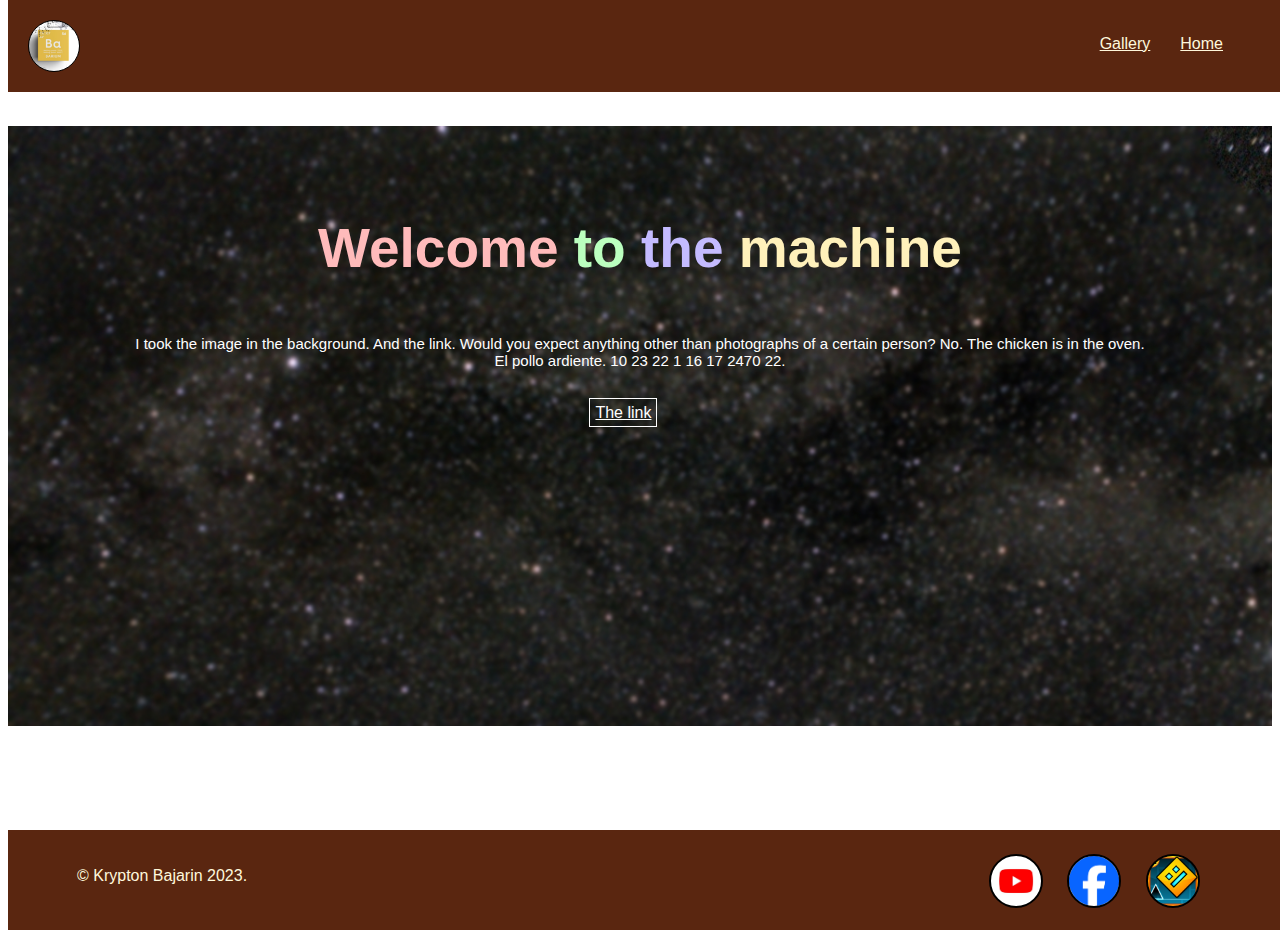
<file: index.html>
<!DOCTYPE html>
<html lang="en">
<head>
    <meta charset="UTF-8">
    <meta name="viewport" content="width=device-width, initial-scale=1.0">
    <title>Welcome to my page</title>
</head>
<body>
    <link rel="stylesheet" href="styles.css">
    <div class="navbar">
     <div><a href="https://en.wikipedia.org/wiki/Barium" id="logo"></a></div>
     <div id="alighndiv">
        <a href="index.html" id="link1">Home</a>
        <a href="galleria.html" id="link1">Gallery</a>
    </div>
    </div>
    <div class="ban">
    <div id="central"><h1 id="mypage4">Welcome</h1><h1 id="mypage3"> to </h1><h1 id="mypage2"> the </h1><h1 id="mypage">machine</h1></div>
    <p class="pollo">I took the image in the background. And the link. Would you expect anything other than photographs of a certain person? No. The chicken is in the oven. El pollo ardiente. 10 23 22 1 16 17 2470 22.</p>
    <a href="galleria.html" id="thegallery">The link</a>
</div>
<div class="down">
 <p class="downtext">© Krypton Bajarin 2023.</p>
<div class="loogsuperset">
        <a href="https://gdbrowser.com/u/threesixn1ne" id="geometry"></a>
        <a href="https://www.facebook.com/krypot3609" id="fb"></a>
        <a href="https://www.youtube.com/channel/UCDnbL5wqE9VK1ICQoEFItqQ" id="jatub"></a>
</div>
</div>
</body>
</html>
</file>
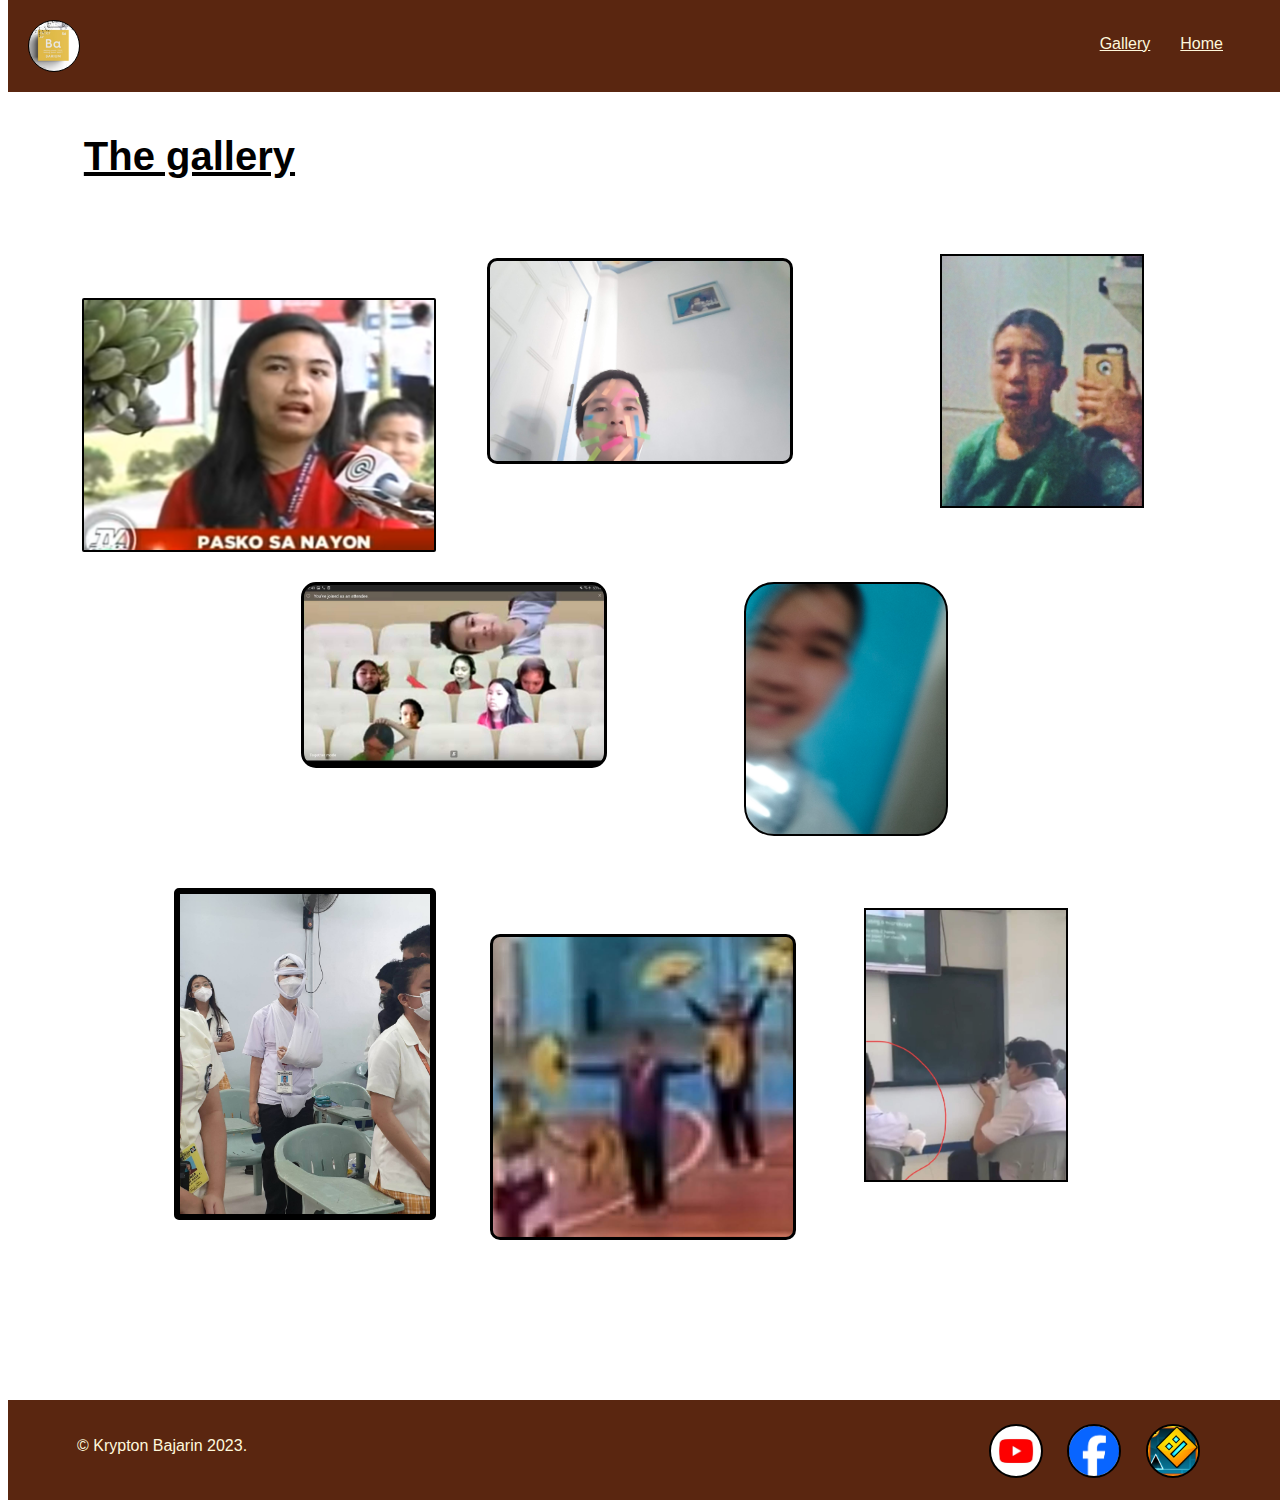
<file: galleria.html>
<!DOCTYPE html>
<html lang="en">
<head>
    <meta charset="UTF-8">
    <meta name="viewport" content="width=device-width, initial-scale=1.0">
    <title>Document</title>
</head>
<body>
    <link rel="stylesheet" href="styles.css">
    <div class="navbar">
     <div><a href="https://en.wikipedia.org/wiki/Barium" id="logo"></a></div>
     <div id="alighndiv">
        <a href="index.html" id="link1">Home</a>
        <a href="galleria.html" id="link1">Gallery</a>
     </div>
     </div>
     <div><h1 id="h2"><u>The gallery</u></h1>
        <div id="dec2018" title="Starring interview in TV Patrol. Decmeber 2018."></div>
        <div id="aug2020" title="First day of online class in 6th grade. Super excited! August 2020."></div>
        <div id="dec2020" title="Photograph demonstrating the possibilities of the Iphone. Decmeber 2020."></div>
        <div id="jan2021" title="Enjoying new Clash royale update! January 2021."></div>
        <div id="jun2021" title="First time in great 'pisay' school. June 2021."></div>
        <div id="jan2023" title="Sacrificing myself for 8-Kamia. January 2023."></div>
        <div id="may2023" title="Final assessment of grade 8 (PEHM dance). May 2023."></div>
        <div id="sep2023" title="Marijuana smoking conducted @ 9-Barium. Much fun! September 2023."></div>
    </div>
    <div class="down1">
        <p class="downtext">© Krypton Bajarin 2023.</p>
       <div class="loogsuperset">
               <a href="https://gdbrowser.com/u/threesixn1ne" id="geometry"></a>
               <a href="https://www.facebook.com/krypot3609" id="fb"></a>
               <a href="https://www.youtube.com/channel/UCDnbL5wqE9VK1ICQoEFItqQ" id="jatub"></a>
       </div>
       </div>
</body>
</html>
</file>
<file: styles.css>
.navbar{
    background-color:#5a2610;
    padding-bottom:20px;
    padding-top:20px;
    position:fixed;
    top:0px;
    width:100%;
    z-index:3;
    
}
#logo{
    width:50px;
    height:50px;
    border:1px solid black;
    float:left;
    border-radius:50px;
    margin-left: 20px;
    background-image: url(image/barig.jpg);
    background-size: 100%;
}
#link1{
    float:right;
    background-color:#5a2610;
    padding:5px;
    font-family:'Franklin Gothic Medium', 'Arial Narrow', Arial, sans-serif;
    margin-right: 20px;
    color:cornsilk;
    margin-top:10px;
}
#alighndiv{
    margin-right:40px;
}
#central{
    text-align: center;
}
#mypage{
    font-family:'Lucida Sans', 'Lucida Sans Regular', 'Lucida Grande', 'Lucida Sans Unicode', Geneva, Verdana, sans-serif;
    color:rgb(255, 241, 187);
    
    top: 90px;
    position: relative;
    font-size:55px;display:inline;
}
#mypage2{
    font-family:'Lucida Sans', 'Lucida Sans Regular', 'Lucida Grande', 'Lucida Sans Unicode', Geneva, Verdana, sans-serif;
    color:rgb(196, 187, 255);
    
    top: 90px;
    position: relative;
    font-size:55px;display:inline;}

 #mypage3{
        font-family:'Lucida Sans', 'Lucida Sans Regular', 'Lucida Grande', 'Lucida Sans Unicode', Geneva, Verdana, sans-serif;
        color:rgb(187, 255, 191);
        
        top: 90px;
        position: relative;
        font-size:55px;display:inline;}
#mypage4{
        font-family:'Lucida Sans', 'Lucida Sans Regular', 'Lucida Grande', 'Lucida Sans Unicode', Geneva, Verdana, sans-serif;
        color:rgb(255, 187, 187);
        
        top: 90px;
        position: relative;
        font-size:55px;display:inline;}
.ban{
    background-image: url(image/IMG_20231007_213902.jpg);
    height:600px;
    position:relative;
    margin-top: 10%;
    background-size: 100%;
    z-index:1;
}
.pollo{
    margin-left: 10%;
    margin-right: 10%;
    color:rgb(255, 255, 255);
    text-align:center;
    top: 130px;
    position: relative;
    font-size:15px;
    font-family: 'Franklin Gothic Medium', 'Arial Narrow', Arial, sans-serif;
}
#thegallery{
    position:relative;
    width: 80px;
    top:150px;
    left:46%;
    font-family: 'Franklin Gothic Medium', 'Arial Narrow', Arial, sans-serif;
    padding: 5px;
    border: 1px solid white;
    text-align:center;
    color:white;
    z-index: 2;
}
.down{
    background-color:#5a2610;
    padding-bottom:20px;
    padding-top:20px;
    position:absolute;
    bottom:-20px;
    width:100%;
    height:60px;
    z-index:3;
    margin-top:30px;
    margin-bottom:auto;
    top:800px;
}
.downtext{
    font-family:'Segoe UI', Tahoma, Geneva, Verdana, sans-serif;
    float:left;
    margin-left: 5%;
    position:relative;
    padding:5px;
    bottom:7%;
    color:cornsilk;
}
.loogsuperset{
    margin-right:5%;
}

#geometry{
    background-image:url(image/geometrical.PNG);
    width:50px;
    height:50px;
    border:2px solid black;
    float:right;
    border-radius:50px;
    margin-right: 2%;
    background-size: 100%;
    bottom:-4px;
    position:relative;
}
#fb{
    background-image: url(image/Facebook-Lo.png);
    width:50px;
    height:50px;
    border:2px solid black;
    float:right;
    border-radius:50px;
    margin-right: 2%;
    background-size: 100%;
    bottom:-4px;
    position:relative;
}
#jatub{
    background-image: url(image/jatub.jpg);
    width:50px;
    height:50px;
    border:2px solid black;
    float:right;
    border-radius:50px;
    margin-right: 2%;
    background-size: 100%;
    bottom:-4px;
    position:relative;
}
#h2{
    font-family:'Franklin Gothic Medium', 'Arial Narrow', Arial, sans-serif;
    float:left;
    margin-left:6%;
    color:black;
    position:relative;
    margin-top:10%;
    font-size:40px;
}
#dec2018{
    background-image: url(image/tvpatrol_dec2018.png);
    float:left;
    left:-20%;
    height:250px;
    width: 350px;
    position:relative;
    top:250px;
    background-size: 100%;
    border-radius:2px;
    border:solid 2px black;
    margin:40px;
}
#aug2020{
    background-image: url(image/20200818_134942.jpg);
    position:relative;
    top: 250px;
    height:200px;
    width: 300px;
    background-size:100%;
    border-radius: 10px;
    margin-left:auto;
    margin-right:auto;
    border: 3px solid black;
}
#dec2020{
    background-image:url(image/img_dec2020.jpg);
    position:relative;
    top:0px;
    height:250px;
    width: 200px;
    border: 2px solid black;
    background-size: 100%;
    float:right;
    right:7%;
    margin:40px;
}
#jan2021{
    background-image:url(image/Screenshot_20210107-124949_Teams.jpg);
    position:relative;
    top: 200px;
    left:20%;
    height:180px;
    width:300px;
    float:left;
    margin:40px;
    background-size: 100%;
    border-radius: 15px;
    border:3px solid black;
}
#jun2021{
    background-image:url(image/IMG20210608170533.jpg);
    position:relative;
    top: 200px;
    height:250px;
    width:200px;
    float:right;
    margin:40px;
    background-size: 100%;
    border-radius: 30px;
    border:2px solid black;
}
#jan2023{
    background-image: url(image/received_631025615473468.jpeg);
    float:left;
    left:10%;
    height:320px;
    width: 250px;
    position:relative;
    top:240px;
    background-size: 100%;
    border-radius:5px;
    border:solid 6px black;
    margin:40px;
}
#may2023{
    background-image: url(image/IMG_20230608_172546.jpg);
    position:relative;
    top: 680px;
    height:300px;
    width: 300px;
    background-size:100%;
    border-radius: 10px;
    margin:40px;
    border: 3px solid black;
    left:35%;
}
#sep2023{
    background-image:url(image/IMG_20231008_185616.jpg);
    position:relative;
    top:260px;
    height:270px;
    width: 200px;
    border: 2px solid black;
    background-size: 100%;
    float:right;
    right:-32%;
    margin:40px;
}
.down1{
        background-color:#5a2610;
        padding-bottom:20px;
        padding-top:20px;
        position:absolute;
        bottom:-20px;
        width:100%;
        height:60px;
        z-index:3;
        margin-top:auto;
        top:1500px;
}
</file>
